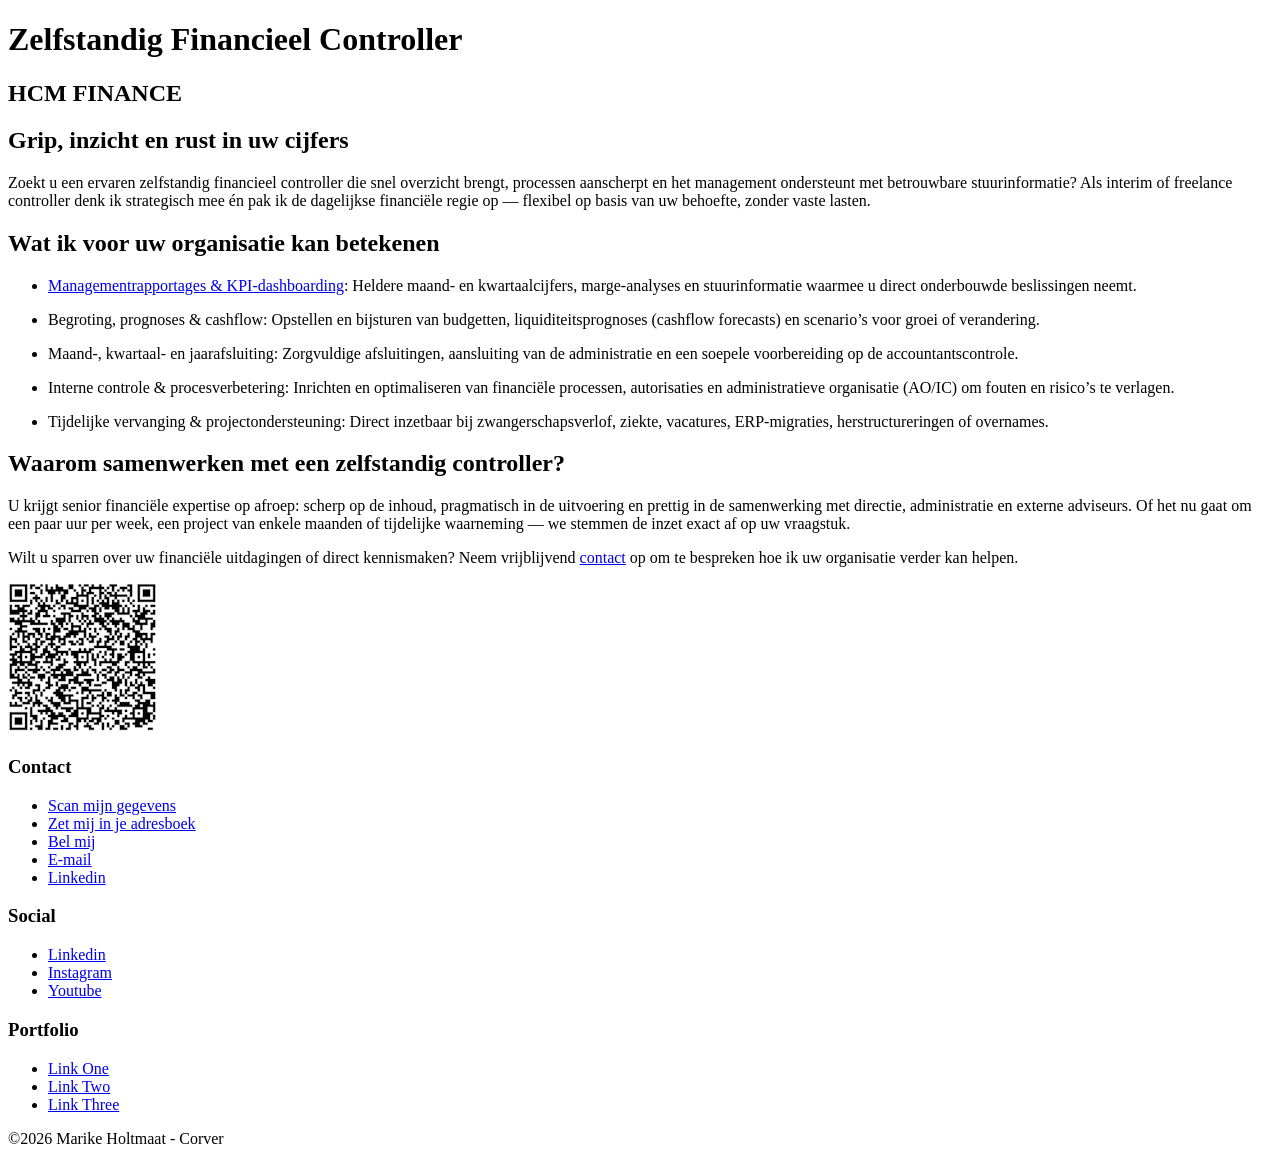
<file: public/index.html>
<!DOCTYPE html>
<html lang="nl-NL">

<head>
  <meta charset="utf-8" />
<meta name="viewport" content="width=device-width,initial-scale=1" />


<title>Marike Holtmaat - Corver | Zelfstandig Financial Controller</title>
<meta name="author" content="Marike Holtmaat - Corver" />
<meta name="description" content="Marike is een zelfstandig Financial Controller" />
<meta name="robots" content="index, follow" />
<meta name="referrer" content="always" />


<meta property="og:title" content="Marike Holtmaat - Corver | Zelfstandig Financial Controller" />
<meta property="og:description" content="Marike is een zelfstandig Financial Controller" />
<meta property="og:url" content="https://jivebunny.github.io/" />

<meta property="og:image" content="https://jivebunny.github.io/images/background.jpg" />
<meta name="twitter:card" content="summary_large_image" />



<link rel="icon" href="https://jivebunny.github.io/favicon.ico" />



  
  
  <link rel="stylesheet" href="https://jivebunny.github.io/css/split.min.a652a882fa148dbf0855146aabbdf1a8994526d36d64111e77d6a105807a018b.css" integrity="sha256-plKogvoUjb8IVRRqq73xqJlFJtNtZBEed9ahBYB6AYs=" crossorigin="anonymous" media="screen" />







  
      <script async src="https://www.googletagmanager.com/gtag/js?id=GTM-5C5N6T2G"></script>
      <script>
        var doNotTrack = false;
        if ( true ) {
          var dnt = (navigator.doNotTrack || window.doNotTrack || navigator.msDoNotTrack);
          var doNotTrack = (dnt == "1" || dnt == "yes");
        }
        if (!doNotTrack) {
          window.dataLayer = window.dataLayer || [];
          function gtag(){dataLayer.push(arguments);}
          gtag('js', new Date());
          gtag('config', 'GTM-5C5N6T2G');
        }
      </script>


</head>

<body class="body">

  <div class="columns w-row">
    
    
    <div class="leftcontent w-col w-col-6 w-col-stack">
      <a href="https://jivebunny.github.io/"><div class="logo"></div></a>
    
    

      <div class="image"></div>

    
    
    </div>

    
    <div class="rightcontent w-col w-col-6 w-col-stack">

      <div class="content">
        
        <div class="intro">
  <h1 class="name">Zelfstandig Financieel Controller</h1>
  <h2 class="tagline"><strong class="bold-text">HCM FINANCE</strong></h2>
</div>


        
        
  
  <div class="bio">
  <h2 id="grip-inzicht-en-rust-in-uw-cijfers">Grip, inzicht en rust in uw cijfers</h2>
<p>Zoekt u een ervaren zelfstandig financieel controller die snel overzicht brengt, processen aanscherpt en het management ondersteunt met betrouwbare stuurinformatie? Als interim of freelance controller denk ik strategisch mee én pak ik de dagelijkse financiële regie op — flexibel op basis van uw behoefte, zonder vaste lasten.</p>
<h2 id="wat-ik-voor-uw-organisatie-kan-betekenen">Wat ik voor uw organisatie kan betekenen</h2>
<ul>
<li>
<p><a href="./posts/management-rapportages-kpi-dashoboarding.html">Managementrapportages &amp; KPI-dashboarding</a>: Heldere maand- en kwartaalcijfers, marge-analyses en stuurinformatie waarmee u direct onderbouwde beslissingen neemt.</p>
</li>
<li>
<p>Begroting, prognoses &amp; cashflow: Opstellen en bijsturen van budgetten, liquiditeitsprognoses (cashflow forecasts) en scenario&rsquo;s voor groei of verandering.</p>
</li>
<li>
<p>Maand-, kwartaal- en jaarafsluiting: Zorgvuldige afsluitingen, aansluiting van de administratie en een soepele voorbereiding op de accountantscontrole.</p>
</li>
<li>
<p>Interne controle &amp; procesverbetering: Inrichten en optimaliseren van financiële processen, autorisaties en administratieve organisatie (AO/IC) om fouten en risico&rsquo;s te verlagen.</p>
</li>
<li>
<p>Tijdelijke vervanging &amp; projectondersteuning: Direct inzetbaar bij zwangerschapsverlof, ziekte, vacatures, ERP-migraties, herstructureringen of overnames.</p>
</li>
</ul>
<h2 id="waarom-samenwerken-met-een-zelfstandig-controller">Waarom samenwerken met een zelfstandig controller?</h2>
<p>U krijgt senior financiële expertise op afroep: scherp op de inhoud, pragmatisch in de uitvoering en prettig in de samenwerking met directie, administratie en externe adviseurs. Of het nu gaat om een paar uur per week, een project van enkele maanden of tijdelijke waarneming — we stemmen de inzet exact af op uw vraagstuk.</p>
<p>Wilt u sparren over uw financiële uitdagingen of direct kennismaken? Neem vrijblijvend <a href="mailto:marike_corver@hotmail.com">contact</a> op om te bespreken hoe ik uw organisatie verder kan helpen.</p>
<p><img src="images/marike-klein.png" alt="Image"></p>

</div>


  
  <div class="links w-row">

  
    

    
      <div class="column w-col w-col-4">
        <h3 class="text-block">Contact</h3>
        <ul class="list w-list-unstyled">
          
            <li><a href="./qr-code.html" target="_blank">Scan mijn gegevens</a></li>
          
            <li><a href="vcf/MarikeHoltmaat%20-%20Corver.vcf" target="_self">Zet mij in je adresboek</a></li>
          
            <li><a href="tel:&#43;31618446948" target="_self">Bel mij</a></li>
          
            <li><a href="mailto:marike_corver@hotmail.com" target="_self">E-mail</a></li>
          
            <li><a href="https://www.linkedin.com/in/marike-holtmaat-corver-5b849149/" target="_blank">Linkedin</a></li>
          
        </ul>
      </div>
    

    
  
    

    
      <div class="column w-col w-col-4">
        <h3 class="text-block">Social</h3>
        <ul class="list w-list-unstyled">
          
            <li><a href="https://www.linkedin.com/in/marike-holtmaat-corver-5b849149/" target="_blank">Linkedin</a></li>
          
            <li><a href="#" target="_self">Instagram</a></li>
          
            <li><a href="#" target="_self">Youtube</a></li>
          
        </ul>
      </div>
    

    
  
    

    
      <div class="column w-col w-col-4">
        <h3 class="text-block">Portfolio</h3>
        <ul class="list w-list-unstyled">
          
            <li><a href="#" target="_self">Link One</a></li>
          
            <li><a href="#" target="_self">Link Two</a></li>
          
            <li><a href="#" target="_self">Link Three</a></li>
          
        </ul>
      </div>
    

    
  

</div>



        
        <div class="credit">
  &copy;2026 Marike Holtmaat - Corver
  

  
</div>

      </div>

    </div>

  </div>

</body>
</html>
</file>
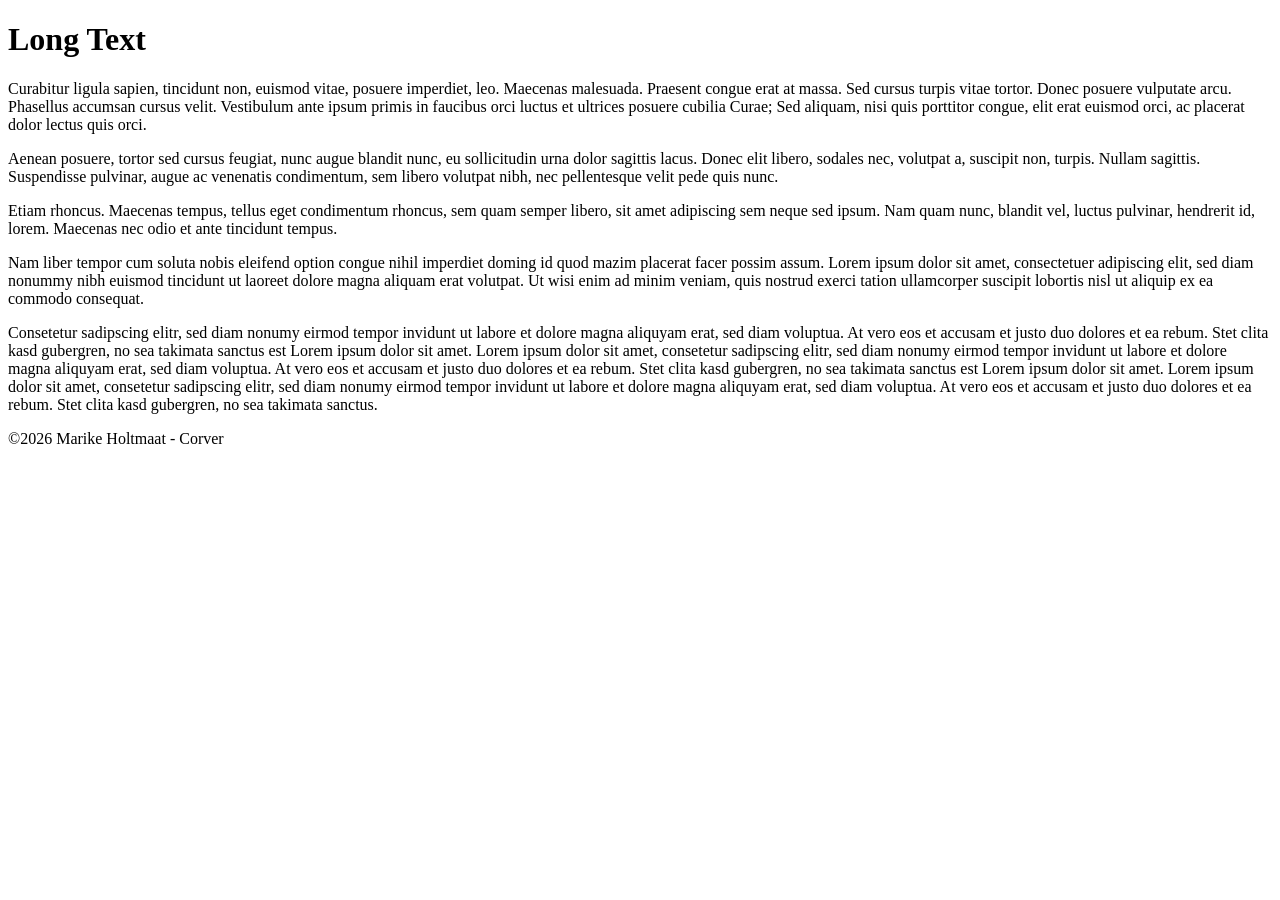
<file: public/long-text.html>
<!DOCTYPE html>
<html lang="nl-NL">

<head>
  <meta charset="utf-8" />
<meta name="viewport" content="width=device-width,initial-scale=1" />


<title>Long Text - Marike Holtmaat - Corver | Zelfstandig Financial Controller</title>
<meta name="author" content="Marike Holtmaat - Corver" />
<meta name="description" content="Marike is een zelfstandig Financial Controller" />
<meta name="robots" content="index, follow" />
<meta name="referrer" content="always" />


<meta property="og:title" content="Long Text - Marike Holtmaat - Corver | Zelfstandig Financial Controller" />
<meta property="og:description" content="Marike is een zelfstandig Financial Controller" />
<meta property="og:url" content="https://jivebunny.github.io/" />

<meta property="og:image" content="https://jivebunny.github.io/images/background.jpg" />
<meta name="twitter:card" content="summary_large_image" />



<link rel="icon" href="https://jivebunny.github.io/favicon.ico" />



  
  
  <link rel="stylesheet" href="https://jivebunny.github.io/css/split.min.a652a882fa148dbf0855146aabbdf1a8994526d36d64111e77d6a105807a018b.css" integrity="sha256-plKogvoUjb8IVRRqq73xqJlFJtNtZBEed9ahBYB6AYs=" crossorigin="anonymous" media="screen" />







  
      <script async src="https://www.googletagmanager.com/gtag/js?id=GTM-5C5N6T2G"></script>
      <script>
        var doNotTrack = false;
        if ( true ) {
          var dnt = (navigator.doNotTrack || window.doNotTrack || navigator.msDoNotTrack);
          var doNotTrack = (dnt == "1" || dnt == "yes");
        }
        if (!doNotTrack) {
          window.dataLayer = window.dataLayer || [];
          function gtag(){dataLayer.push(arguments);}
          gtag('js', new Date());
          gtag('config', 'GTM-5C5N6T2G');
        }
      </script>


</head>

<body class="body">

  <div class="columns w-row">
    
    
    <div class="leftcontent w-col w-col-6 w-col-stack">
      <a href="https://jivebunny.github.io/"><div class="logo"></div></a>
    
    

      <div class="image"></div>

    
    
    </div>

    
    <div class="rightcontent w-col w-col-6 w-col-stack">

      <div class="content">
        
        <div class="intro">
  <h1 class="name">Long Text</h1>
  
</div>


        
        
          
          <div class="bio">
  <p>Curabitur ligula sapien, tincidunt non, euismod vitae, posuere imperdiet, leo. Maecenas malesuada. Praesent congue erat at massa. Sed cursus turpis vitae tortor. Donec posuere vulputate arcu. Phasellus accumsan cursus velit. Vestibulum ante ipsum primis in faucibus orci luctus et ultrices posuere cubilia Curae; Sed aliquam, nisi quis porttitor congue, elit erat euismod orci, ac placerat dolor lectus quis orci.</p>
<p>Aenean posuere, tortor sed cursus feugiat, nunc augue blandit nunc, eu sollicitudin urna dolor sagittis lacus. Donec elit libero, sodales nec, volutpat a, suscipit non, turpis. Nullam sagittis. Suspendisse pulvinar, augue ac venenatis condimentum, sem libero volutpat nibh, nec pellentesque velit pede quis nunc.</p>
<p>Etiam rhoncus. Maecenas tempus, tellus eget condimentum rhoncus, sem quam semper libero, sit amet adipiscing sem neque sed ipsum. Nam quam nunc, blandit vel, luctus pulvinar, hendrerit id, lorem. Maecenas nec odio et ante tincidunt tempus.</p>
<p>Nam liber tempor cum soluta nobis eleifend option congue nihil imperdiet doming id quod mazim placerat facer possim assum. Lorem ipsum dolor sit amet, consectetuer adipiscing elit, sed diam nonummy nibh euismod tincidunt ut laoreet dolore magna aliquam erat volutpat. Ut wisi enim ad minim veniam, quis nostrud exerci tation ullamcorper suscipit lobortis nisl ut aliquip ex ea commodo consequat.</p>
<p>Consetetur sadipscing elitr, sed diam nonumy eirmod tempor invidunt ut labore et dolore magna aliquyam erat, sed diam voluptua. At vero eos et accusam et justo duo dolores et ea rebum. Stet clita kasd gubergren, no sea takimata sanctus est Lorem ipsum dolor sit amet. Lorem ipsum dolor sit amet, consetetur sadipscing elitr, sed diam nonumy eirmod tempor invidunt ut labore et dolore magna aliquyam erat, sed diam voluptua. At vero eos et accusam et justo duo dolores et ea rebum. Stet clita kasd gubergren, no sea takimata sanctus est Lorem ipsum dolor sit amet. Lorem ipsum dolor sit amet, consetetur sadipscing elitr, sed diam nonumy eirmod tempor invidunt ut labore et dolore magna aliquyam erat, sed diam voluptua. At vero eos et accusam et justo duo dolores et ea rebum. Stet clita kasd gubergren, no sea takimata sanctus.</p>

</div>

        

        
        <div class="credit">
  &copy;2026 Marike Holtmaat - Corver
  

  
</div>

      </div>

    </div>

  </div>

</body>
</html>
</file>
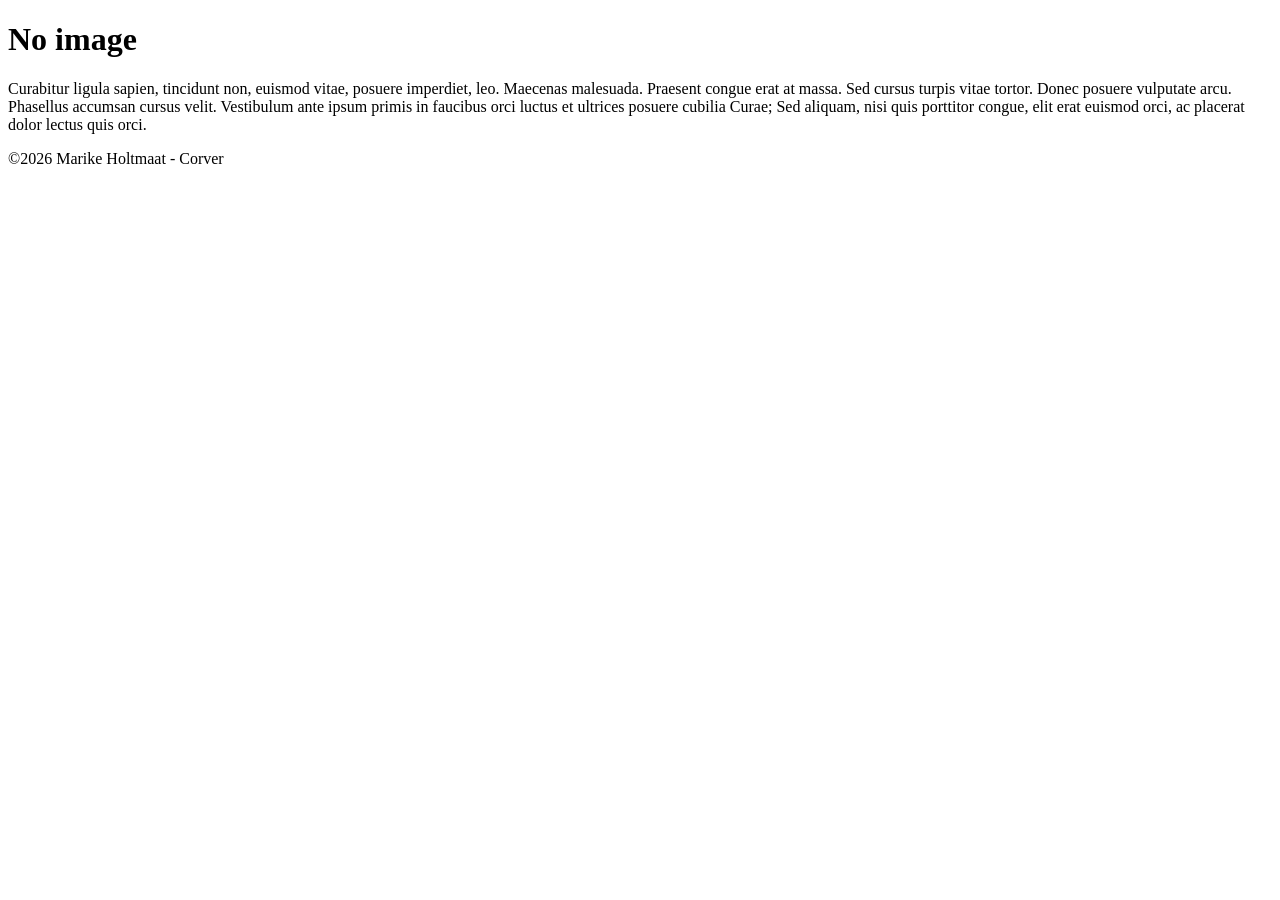
<file: public/no-image.html>
<!DOCTYPE html>
<html lang="nl-NL">

<head>
  <meta charset="utf-8" />
<meta name="viewport" content="width=device-width,initial-scale=1" />


<title>No image - Marike Holtmaat - Corver | Zelfstandig Financial Controller</title>
<meta name="author" content="Marike Holtmaat - Corver" />
<meta name="description" content="Marike is een zelfstandig Financial Controller" />
<meta name="robots" content="index, follow" />
<meta name="referrer" content="always" />


<meta property="og:title" content="No image - Marike Holtmaat - Corver | Zelfstandig Financial Controller" />
<meta property="og:description" content="Marike is een zelfstandig Financial Controller" />
<meta property="og:url" content="https://jivebunny.github.io/" />

<meta property="og:image" content="https://jivebunny.github.io/images/background.jpg" />
<meta name="twitter:card" content="summary_large_image" />



<link rel="icon" href="https://jivebunny.github.io/favicon.ico" />



  
  
  <link rel="stylesheet" href="https://jivebunny.github.io/css/split.min.a652a882fa148dbf0855146aabbdf1a8994526d36d64111e77d6a105807a018b.css" integrity="sha256-plKogvoUjb8IVRRqq73xqJlFJtNtZBEed9ahBYB6AYs=" crossorigin="anonymous" media="screen" />







  
      <script async src="https://www.googletagmanager.com/gtag/js?id=GTM-5C5N6T2G"></script>
      <script>
        var doNotTrack = false;
        if ( true ) {
          var dnt = (navigator.doNotTrack || window.doNotTrack || navigator.msDoNotTrack);
          var doNotTrack = (dnt == "1" || dnt == "yes");
        }
        if (!doNotTrack) {
          window.dataLayer = window.dataLayer || [];
          function gtag(){dataLayer.push(arguments);}
          gtag('js', new Date());
          gtag('config', 'GTM-5C5N6T2G');
        }
      </script>


</head>

<body class="body">

  <div class="columns w-row">
    
    
    <div class="leftcontent w-col w-col-6 w-col-stack">
      <a href="https://jivebunny.github.io/"><div class="logo"></div></a>
    
    
    </div>

    
    <div class="rightcontent w-col w-col-6 w-col-stack">

      <div class="content">
        
        <div class="intro">
  <h1 class="name">No image</h1>
  
</div>


        
        
          
          <div class="bio">
  <p>Curabitur ligula sapien, tincidunt non, euismod vitae, posuere imperdiet, leo. Maecenas malesuada. Praesent congue erat at massa. Sed cursus turpis vitae tortor. Donec posuere vulputate arcu. Phasellus accumsan cursus velit. Vestibulum ante ipsum primis in faucibus orci luctus et ultrices posuere cubilia Curae; Sed aliquam, nisi quis porttitor congue, elit erat euismod orci, ac placerat dolor lectus quis orci.</p>

</div>

        

        
        <div class="credit">
  &copy;2026 Marike Holtmaat - Corver
  

  
</div>

      </div>

    </div>

  </div>

</body>
</html>
</file>
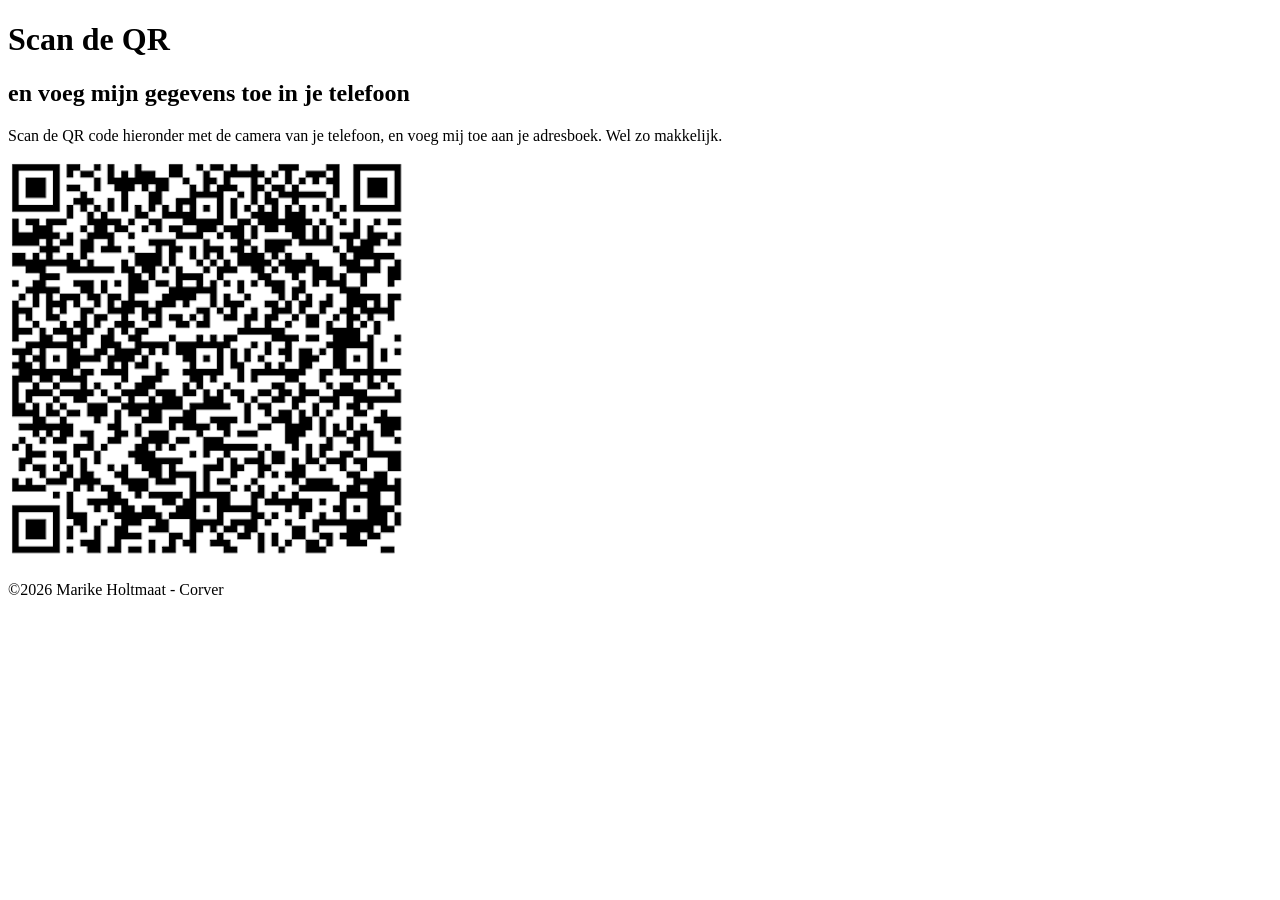
<file: public/qr-code.html>
<!DOCTYPE html>
<html lang="nl-NL">

<head>
  <meta charset="utf-8" />
<meta name="viewport" content="width=device-width,initial-scale=1" />


<title>Scan de QR - Marike Holtmaat - Corver | Zelfstandig Financial Controller</title>
<meta name="author" content="Marike Holtmaat - Corver" />
<meta name="description" content="Marike is een zelfstandig Financial Controller" />
<meta name="robots" content="index, follow" />
<meta name="referrer" content="always" />


<meta property="og:title" content="Scan de QR - Marike Holtmaat - Corver | Zelfstandig Financial Controller" />
<meta property="og:description" content="Marike is een zelfstandig Financial Controller" />
<meta property="og:url" content="https://jivebunny.github.io/" />

<meta property="og:image" content="https://jivebunny.github.io/images/background.jpg" />
<meta name="twitter:card" content="summary_large_image" />



<link rel="icon" href="https://jivebunny.github.io/favicon.ico" />



  
  
  <link rel="stylesheet" href="https://jivebunny.github.io/css/split.min.a652a882fa148dbf0855146aabbdf1a8994526d36d64111e77d6a105807a018b.css" integrity="sha256-plKogvoUjb8IVRRqq73xqJlFJtNtZBEed9ahBYB6AYs=" crossorigin="anonymous" media="screen" />







  
      <script async src="https://www.googletagmanager.com/gtag/js?id=GTM-5C5N6T2G"></script>
      <script>
        var doNotTrack = false;
        if ( true ) {
          var dnt = (navigator.doNotTrack || window.doNotTrack || navigator.msDoNotTrack);
          var doNotTrack = (dnt == "1" || dnt == "yes");
        }
        if (!doNotTrack) {
          window.dataLayer = window.dataLayer || [];
          function gtag(){dataLayer.push(arguments);}
          gtag('js', new Date());
          gtag('config', 'GTM-5C5N6T2G');
        }
      </script>


</head>

<body class="body">

  <div class="columns w-row">
    
    
    <div class="leftcontent w-col w-col-6 w-col-stack">
      <a href="https://jivebunny.github.io/"><div class="logo"></div></a>
    
    

      <div class="image"></div>

    
    
    </div>

    
    <div class="rightcontent w-col w-col-6 w-col-stack">

      <div class="content">
        
        <div class="intro">
  <h1 class="name">Scan de QR</h1>
  
</div>


        
        
          
          <div class="bio">
  <h2 id="en-voeg-mijn-gegevens-toe-in-je-telefoon">en voeg mijn gegevens toe in je telefoon</h2>
<p>Scan de QR code hieronder met de camera van je telefoon, en voeg mij toe aan je adresboek. Wel zo makkelijk.</p>
<p><img src="./images/marike.png" alt="Image"></p>

</div>

        

        
        <div class="credit">
  &copy;2026 Marike Holtmaat - Corver
  

  
</div>

      </div>

    </div>

  </div>

</body>
</html>
</file>
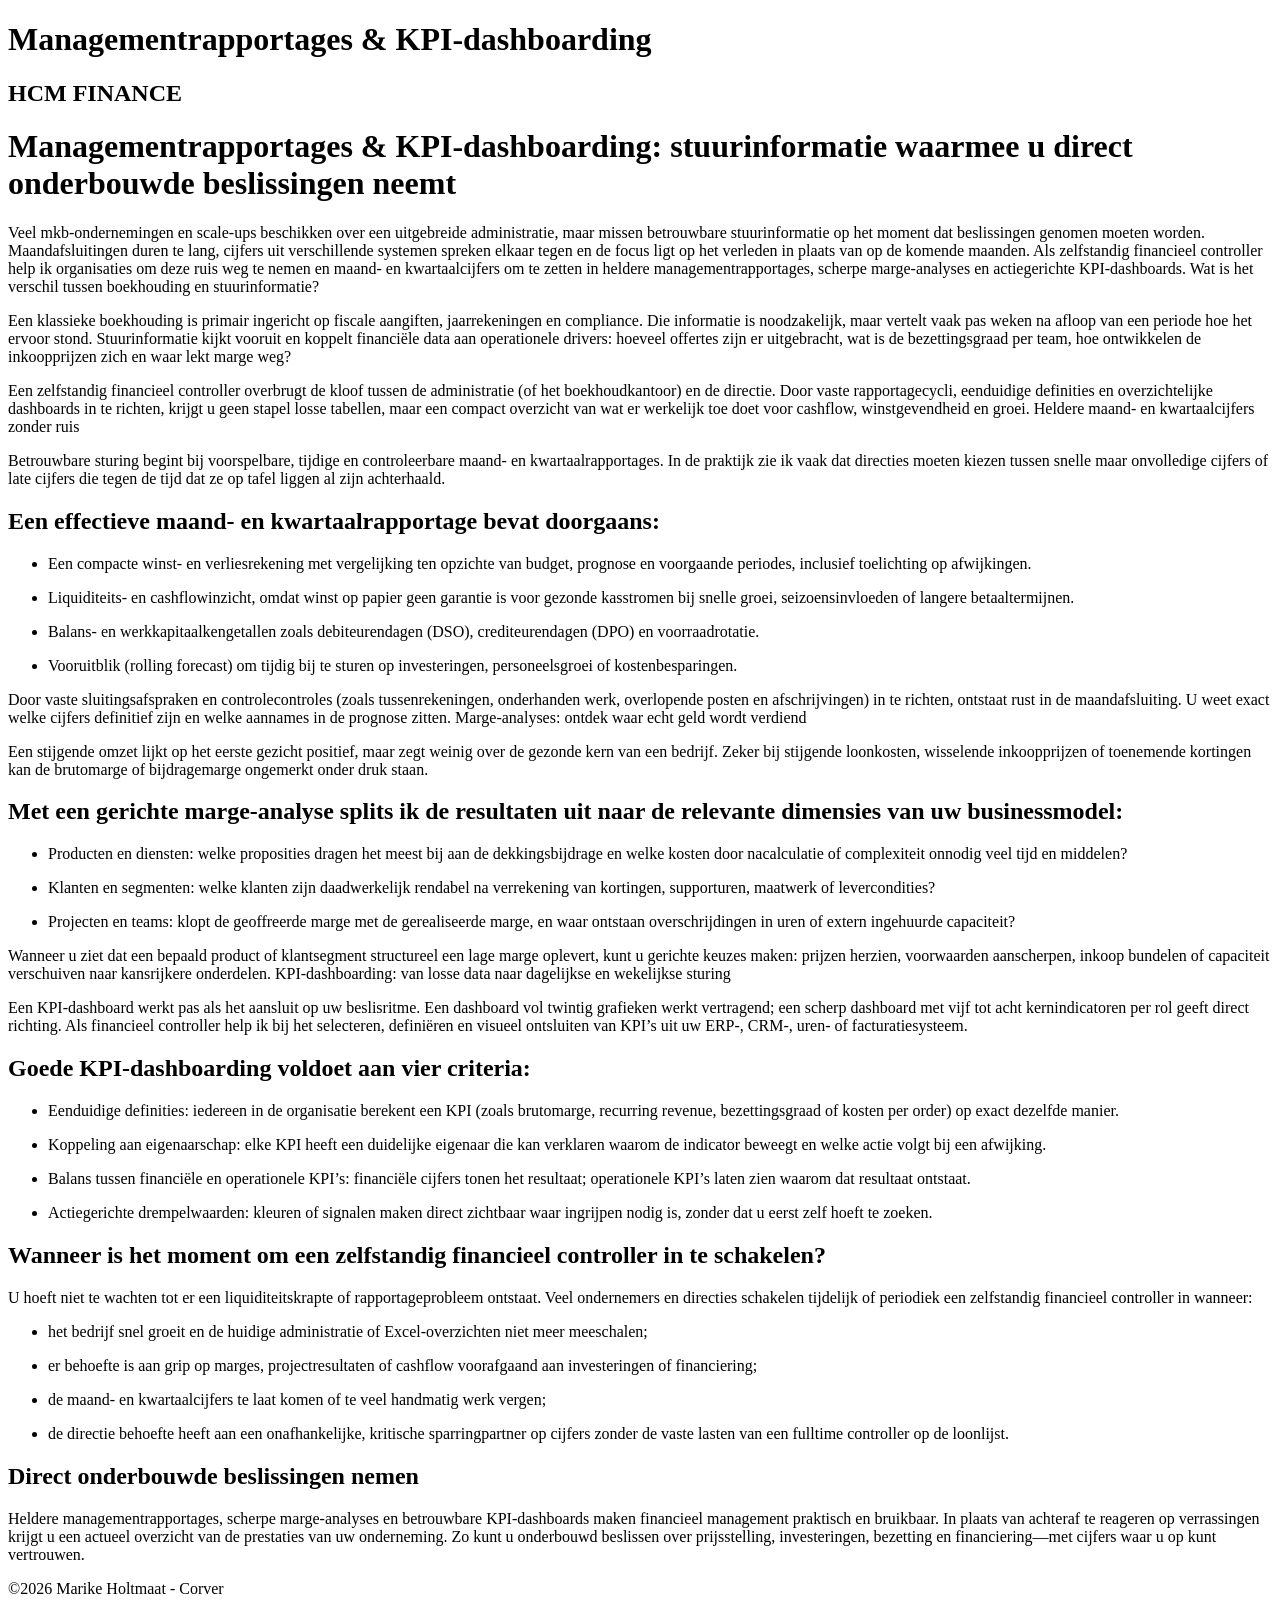
<file: public/posts/management-rapportage-kpi-dashboarding.html>
<!DOCTYPE html>
<html lang="nl-NL">

<head>
  <meta charset="utf-8" />
<meta name="viewport" content="width=device-width,initial-scale=1" />


<title>Managementrapportages &amp; KPI-dashboarding - Marike Holtmaat - Corver | Zelfstandig Financial Controller</title>
<meta name="author" content="Marike Holtmaat - Corver" />
<meta name="description" content="Marike is een zelfstandig Financial Controller" />
<meta name="robots" content="index, follow" />
<meta name="referrer" content="always" />


<meta property="og:title" content="Managementrapportages &amp; KPI-dashboarding - Marike Holtmaat - Corver | Zelfstandig Financial Controller" />
<meta property="og:description" content="Marike is een zelfstandig Financial Controller" />
<meta property="og:url" content="https://jivebunny.github.io/" />

<meta property="og:image" content="https://jivebunny.github.io/images/background.jpg" />
<meta name="twitter:card" content="summary_large_image" />



<link rel="icon" href="https://jivebunny.github.io/favicon.ico" />



  
  
  <link rel="stylesheet" href="https://jivebunny.github.io/css/split.min.a652a882fa148dbf0855146aabbdf1a8994526d36d64111e77d6a105807a018b.css" integrity="sha256-plKogvoUjb8IVRRqq73xqJlFJtNtZBEed9ahBYB6AYs=" crossorigin="anonymous" media="screen" />







  
      <script async src="https://www.googletagmanager.com/gtag/js?id=GTM-5C5N6T2G"></script>
      <script>
        var doNotTrack = false;
        if ( true ) {
          var dnt = (navigator.doNotTrack || window.doNotTrack || navigator.msDoNotTrack);
          var doNotTrack = (dnt == "1" || dnt == "yes");
        }
        if (!doNotTrack) {
          window.dataLayer = window.dataLayer || [];
          function gtag(){dataLayer.push(arguments);}
          gtag('js', new Date());
          gtag('config', 'GTM-5C5N6T2G');
        }
      </script>


</head>

<body class="body">

  <div class="columns w-row">
    
    
    <div class="leftcontent w-col w-col-6 w-col-stack">
      <a href="https://jivebunny.github.io/"><div class="logo"></div></a>
    
    

      <div class="image"></div>

    
    
    </div>

    
    <div class="rightcontent w-col w-col-6 w-col-stack">

      <div class="content">
        
        <div class="intro">
  <h1 class="name">Managementrapportages &amp; KPI-dashboarding</h1>
  <h2 class="tagline"><strong class="bold-text">HCM FINANCE</strong></h2>
</div>


        
        
          
          <div class="bio">
  <h1 id="managementrapportages--kpi-dashboarding-stuurinformatie-waarmee-u-direct-onderbouwde-beslissingen-neemt">Managementrapportages &amp; KPI-dashboarding: stuurinformatie waarmee u direct onderbouwde beslissingen neemt</h1>
<p>Veel mkb-ondernemingen en scale-ups beschikken over een uitgebreide administratie, maar missen betrouwbare stuurinformatie op het moment dat beslissingen genomen moeten worden. Maandafsluitingen duren te lang, cijfers uit verschillende systemen spreken elkaar tegen en de focus ligt op het verleden in plaats van op de komende maanden. Als zelfstandig financieel controller help ik organisaties om deze ruis weg te nemen en maand- en kwartaalcijfers om te zetten in heldere managementrapportages, scherpe marge-analyses en actiegerichte KPI-dashboards.
Wat is het verschil tussen boekhouding en stuurinformatie?</p>
<p>Een klassieke boekhouding is primair ingericht op fiscale aangiften, jaarrekeningen en compliance. Die informatie is noodzakelijk, maar vertelt vaak pas weken na afloop van een periode hoe het ervoor stond. Stuurinformatie kijkt vooruit en koppelt financiële data aan operationele drivers: hoeveel offertes zijn er uitgebracht, wat is de bezettingsgraad per team, hoe ontwikkelen de inkoopprijzen zich en waar lekt marge weg?</p>
<p>Een zelfstandig financieel controller overbrugt de kloof tussen de administratie (of het boekhoudkantoor) en de directie. Door vaste rapportagecycli, eenduidige definities en overzichtelijke dashboards in te richten, krijgt u geen stapel losse tabellen, maar een compact overzicht van wat er werkelijk toe doet voor cashflow, winstgevendheid en groei.
Heldere maand- en kwartaalcijfers zonder ruis</p>
<p>Betrouwbare sturing begint bij voorspelbare, tijdige en controleerbare maand- en kwartaalrapportages. In de praktijk zie ik vaak dat directies moeten kiezen tussen snelle maar onvolledige cijfers of late cijfers die tegen de tijd dat ze op tafel liggen al zijn achterhaald.</p>
<h2 id="een-effectieve-maand--en-kwartaalrapportage-bevat-doorgaans">Een effectieve maand- en kwartaalrapportage bevat doorgaans:</h2>
<ul>
<li>
<p>Een compacte winst- en verliesrekening met vergelijking ten opzichte van budget, prognose en voorgaande periodes, inclusief toelichting op afwijkingen.</p>
</li>
<li>
<p>Liquiditeits- en cashflowinzicht, omdat winst op papier geen garantie is voor gezonde kasstromen bij snelle groei, seizoensinvloeden of langere betaaltermijnen.</p>
</li>
<li>
<p>Balans- en werkkapitaalkengetallen zoals debiteurendagen (DSO), crediteurendagen (DPO) en voorraadrotatie.</p>
</li>
<li>
<p>Vooruitblik (rolling forecast) om tijdig bij te sturen op investeringen, personeelsgroei of kostenbesparingen.</p>
</li>
</ul>
<p>Door vaste sluitingsafspraken en controlecontroles (zoals tussenrekeningen, onderhanden werk, overlopende posten en afschrijvingen) in te richten, ontstaat rust in de maandafsluiting. U weet exact welke cijfers definitief zijn en welke aannames in de prognose zitten.
Marge-analyses: ontdek waar echt geld wordt verdiend</p>
<p>Een stijgende omzet lijkt op het eerste gezicht positief, maar zegt weinig over de gezonde kern van een bedrijf. Zeker bij stijgende loonkosten, wisselende inkoopprijzen of toenemende kortingen kan de brutomarge of bijdragemarge ongemerkt onder druk staan.</p>
<h2 id="met-een-gerichte-marge-analyse-splits-ik-de-resultaten-uit-naar-de-relevante-dimensies-van-uw-businessmodel">Met een gerichte marge-analyse splits ik de resultaten uit naar de relevante dimensies van uw businessmodel:</h2>
<ul>
<li>
<p>Producten en diensten: welke proposities dragen het meest bij aan de dekkingsbijdrage en welke kosten door nacalculatie of complexiteit onnodig veel tijd en middelen?</p>
</li>
<li>
<p>Klanten en segmenten: welke klanten zijn daadwerkelijk rendabel na verrekening van kortingen, supporturen, maatwerk of levercondities?</p>
</li>
<li>
<p>Projecten en teams: klopt de geoffreerde marge met de gerealiseerde marge, en waar ontstaan overschrijdingen in uren of extern ingehuurde capaciteit?</p>
</li>
</ul>
<p>Wanneer u ziet dat een bepaald product of klantsegment structureel een lage marge oplevert, kunt u gerichte keuzes maken: prijzen herzien, voorwaarden aanscherpen, inkoop bundelen of capaciteit verschuiven naar kansrijkere onderdelen.
KPI-dashboarding: van losse data naar dagelijkse en wekelijkse sturing</p>
<p>Een KPI-dashboard werkt pas als het aansluit op uw beslisritme. Een dashboard vol twintig grafieken werkt vertragend; een scherp dashboard met vijf tot acht kernindicatoren per rol geeft direct richting. Als financieel controller help ik bij het selecteren, definiëren en visueel ontsluiten van KPI&rsquo;s uit uw ERP-, CRM-, uren- of facturatiesysteem.</p>
<h2 id="goede-kpi-dashboarding-voldoet-aan-vier-criteria">Goede KPI-dashboarding voldoet aan vier criteria:</h2>
<ul>
<li>
<p>Eenduidige definities: iedereen in de organisatie berekent een KPI (zoals brutomarge, recurring revenue, bezettingsgraad of kosten per order) op exact dezelfde manier.</p>
</li>
<li>
<p>Koppeling aan eigenaarschap: elke KPI heeft een duidelijke eigenaar die kan verklaren waarom de indicator beweegt en welke actie volgt bij een afwijking.</p>
</li>
<li>
<p>Balans tussen financiële en operationele KPI&rsquo;s: financiële cijfers tonen het resultaat; operationele KPI&rsquo;s laten zien waarom dat resultaat ontstaat.</p>
</li>
<li>
<p>Actiegerichte drempelwaarden: kleuren of signalen maken direct zichtbaar waar ingrijpen nodig is, zonder dat u eerst zelf hoeft te zoeken.</p>
</li>
</ul>
<h2 id="wanneer-is-het-moment-om-een-zelfstandig-financieel-controller-in-te-schakelen">Wanneer is het moment om een zelfstandig financieel controller in te schakelen?</h2>
<p>U hoeft niet te wachten tot er een liquiditeitskrapte of rapportageprobleem ontstaat. Veel ondernemers en directies schakelen tijdelijk of periodiek een zelfstandig financieel controller in wanneer:</p>
<ul>
<li>
<p>het bedrijf snel groeit en de huidige administratie of Excel-overzichten niet meer meeschalen;</p>
</li>
<li>
<p>er behoefte is aan grip op marges, projectresultaten of cashflow voorafgaand aan investeringen of financiering;</p>
</li>
<li>
<p>de maand- en kwartaalcijfers te laat komen of te veel handmatig werk vergen;</p>
</li>
<li>
<p>de directie behoefte heeft aan een onafhankelijke, kritische sparringpartner op cijfers zonder de vaste lasten van een fulltime controller op de loonlijst.</p>
</li>
</ul>
<h2 id="direct-onderbouwde-beslissingen-nemen">Direct onderbouwde beslissingen nemen</h2>
<p>Heldere managementrapportages, scherpe marge-analyses en betrouwbare KPI-dashboards maken financieel management praktisch en bruikbaar. In plaats van achteraf te reageren op verrassingen krijgt u een actueel overzicht van de prestaties van uw onderneming. Zo kunt u onderbouwd beslissen over prijsstelling, investeringen, bezetting en financiering—met cijfers waar u op kunt vertrouwen.</p>

</div>

        

        
        <div class="credit">
  &copy;2026 Marike Holtmaat - Corver
  

  
</div>

      </div>

    </div>

  </div>

</body>
</html>
</file>
